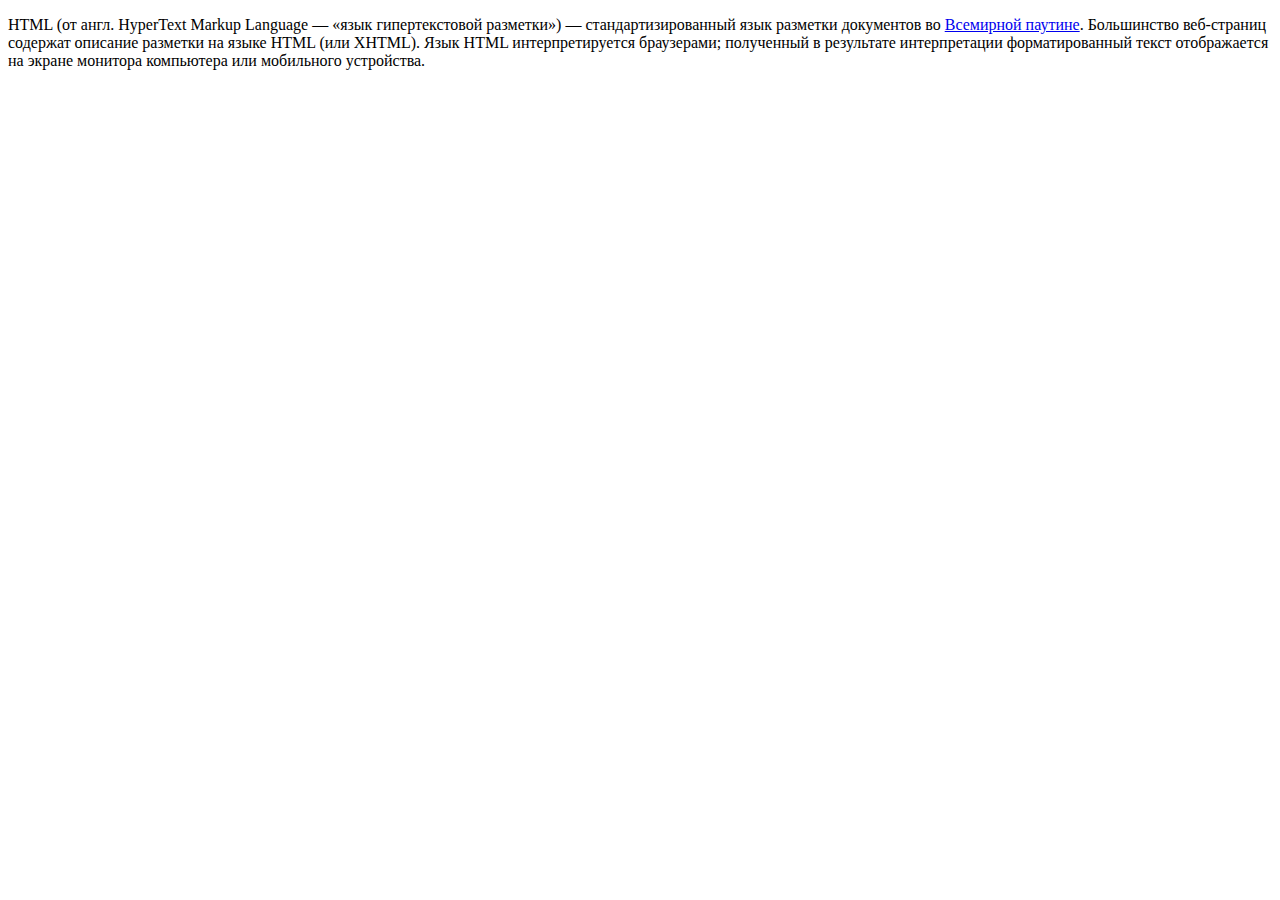
<file: 1/index.html>
<!DOCTYPE html>
<main class="content">
    <meta charset="UTF-8">
    <p><span class="term">HTML</span> (от англ. <span class="hint">HyperText Markup Language</span> — «язык
        гипертекстовой разметки») — стандартизированный язык разметки документов во <a
        href="https://ru.wikipedia.org/wiki/Всемирная_паутина">Всемирной паутине</a>. Большинство веб-страниц
        содержат описание разметки на языке HTML (или XHTML). Язык HTML интерпретируется браузерами; полученный в
        результате интерпретации форматированный текст отображается на экране монитора компьютера или мобильного
        устройства.</p>
</main>
</html>
</file>
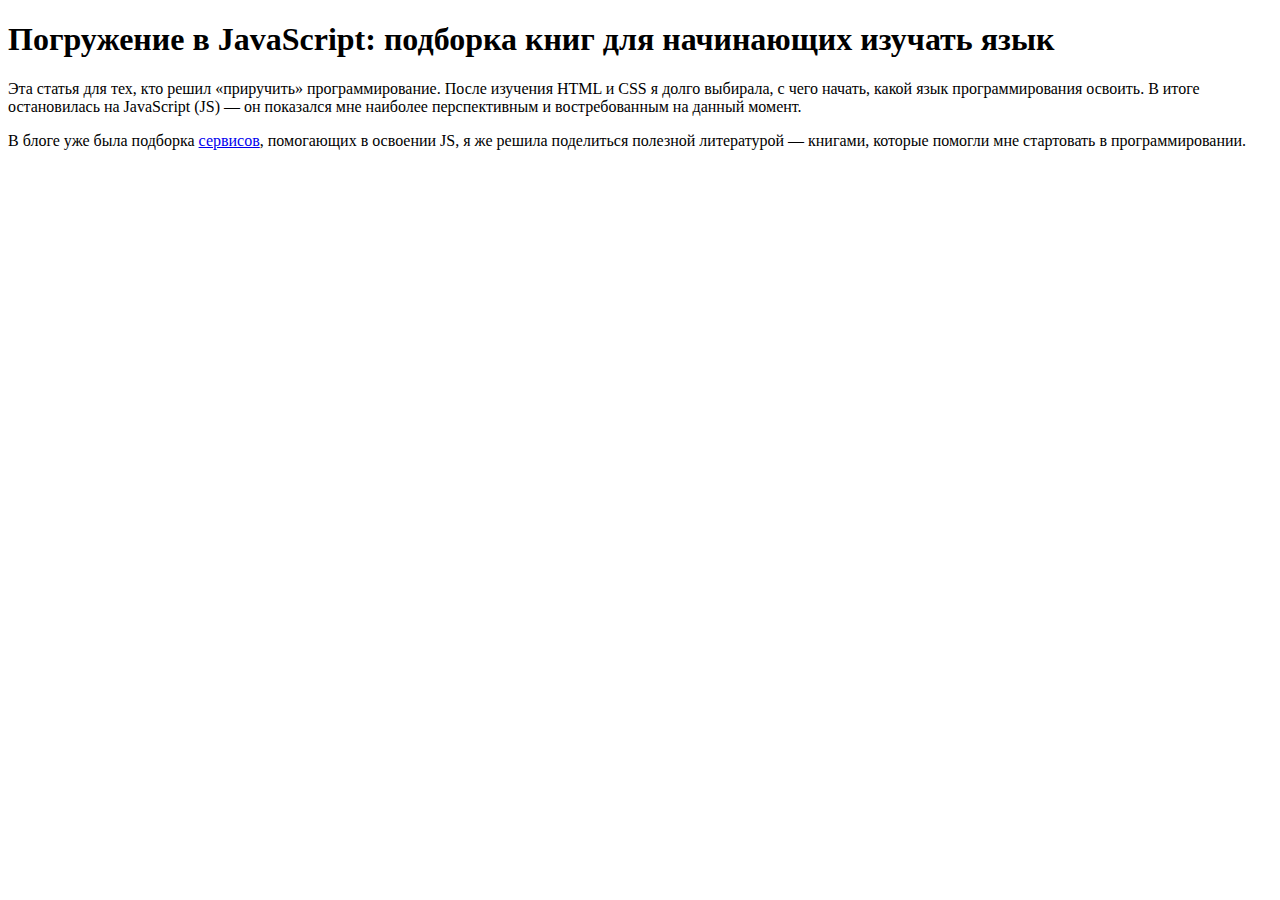
<file: 2/index.html>
<!DOCTYPE html>
<div class="content">
    <meta charset="UTF-8">
    <h1>
        Погружение в JavaScript: подборка книг для начинающих изучать язык
    </h1>
    <p>
        Эта статья для тех, кто решил «приручить» программирование. После изучения HTML и CSS я долго выбирала, с чего
        начать, какой язык программирования освоить. В итоге остановилась на JavaScript (JS) — он показался мне наиболее
        перспективным и востребованным на данный момент.
    </p>
    <p>
        В блоге уже была подборка <a
            href="https://netology.ru/blog/learn-javascript-basics?utm_source=blog&utm_medium=747&utm_campaign=blog&stop=1">сервисов</a>,
        помогающих в освоении JS, я же решила поделиться полезной литературой — книгами, которые помогли мне стартовать
        в программировании.
    </p>
</div>
</file>
